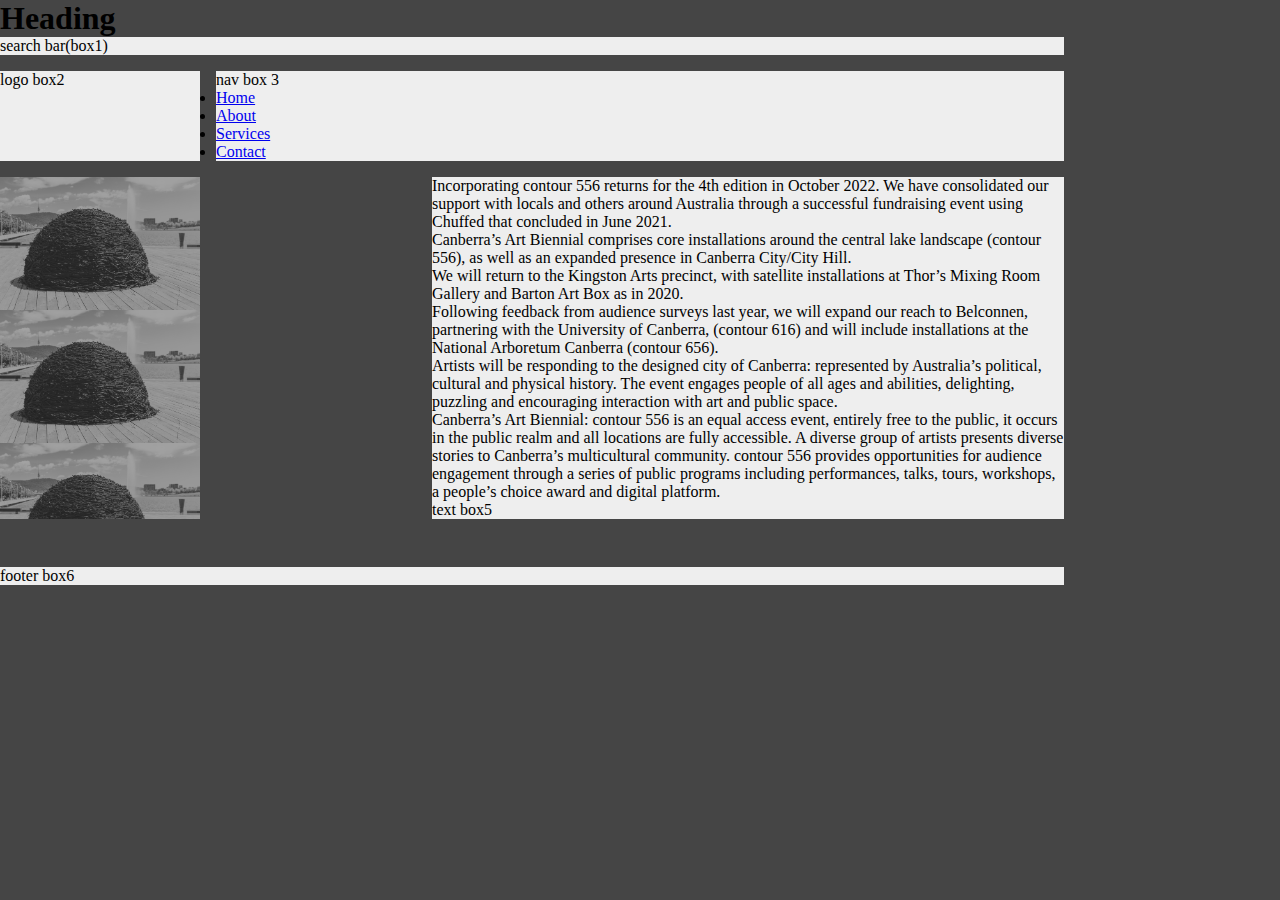
<file: trialhomepage.html>
<DOCTYPE! html>
    <html lang="en">

    <head>
        <title>Grid title page</title>
        <meta charset="utf-8">
    </head>
    <style>
        * {
            margin: 0;
            padding: 0;
        }

        .wrapper {
            display: grid;
            grid-template-columns: repeat(6, 1fr);
            grid-gap: 1em;
            grid-auto-rows: minmax (100px, auto);
        }

        body {
            background-color: #454545;
        }

        .wrapper div {
            background-color: #eee;
        }

        .box1 {
            grid-column: 1/6;
            grid-row: 1;

        }

        .box2 {
            grid-column: 1;
            grid-row: 2;
        }

        .box3 {
            grid-column: 2/6;
            grid-row: 2;
        }

        .box4 {
            grid-column: 1;
            grid-row: 3;
            background: url(assets/images/SA+Adair+to+Black+Mtn+B&W.jpeg);
            background-size: contain;
            overflow: hidden;
            /*            background-size: contain;*/
            opacity: 0.5;

        }

        .box5 {
            grid-column: 3/6;
            grid-row: 3;
        }

        .box6 {
            grid-column: 1/6;
            grid-row: 6;
        }

    </style>

    <body>
        <h1>Heading</h1>

        <div class='wrapper'>
            <div class="box1">search bar(box1)</div>
            <div class="box2">logo box2</div>
            <div class="box3">nav box 3<div id="nav">
                    <ul>
                        <li><a href="#">Home</a></li>
                        <li><a href="#">About</a></li>
                        <li><a href="#">Services</a></li>
                        <li><a href="#">Contact</a></li>

                    </ul>
                </div>
            </div>
            <div class="box4">
                <!--                <img src="assets/images/SA+Adair+to+Black+Mtn+B&W.jpeg" alt='photo'> photo box 4-->

            </div>
            <div class="box5">
                <p> Incorporating contour 556 returns for the 4th edition in October 2022. We have consolidated our support with locals and others around Australia through a successful fundraising event using Chuffed that concluded in June 2021.

                <p>Canberra’s Art Biennial comprises core installations around the central lake landscape (contour 556), as well as an expanded presence in Canberra City/City Hill.</p>


                <p>We will return to the Kingston Arts precinct, with satellite installations at Thor’s Mixing Room Gallery and Barton Art Box as in 2020.</p>


                <p>Following feedback from audience surveys last year, we will expand our reach to Belconnen, partnering with the University of Canberra, (contour 616) and will include installations at the National Arboretum Canberra (contour 656).</p>


                <p>Artists will be responding to the designed city of Canberra: represented by Australia’s political, cultural and physical history. The event engages people of all ages and abilities, delighting, puzzling and encouraging interaction with art and public space. </p>


                <p>Canberra’s Art Biennial: contour 556 is an equal access event, entirely free to the public, it occurs in the public realm and all locations are fully accessible. A diverse group of artists presents diverse stories to Canberra’s multicultural community. contour 556 provides opportunities for audience engagement through a series of public programs including performances, talks, tours, workshops, a people’s choice award and digital platform. </p>


                text box5
            </div>
            <div class="box6">footer box6</div>



        </div>

    </body>


    </html>
</file>
